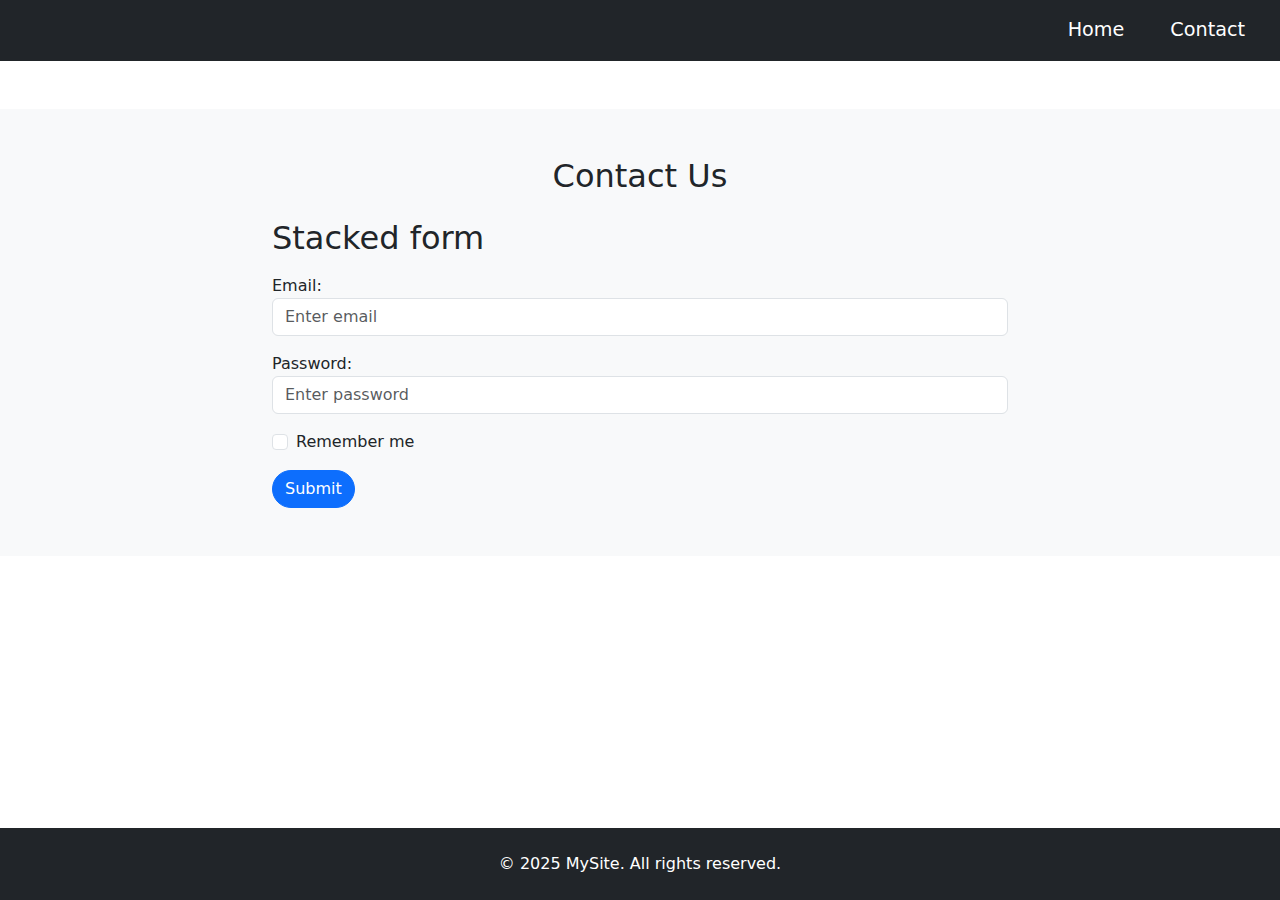
<file: contact.html>
<!DOCTYPE html>
<html lang="en">
<head>
  <meta charset="UTF-8">
  <meta name="viewport" content="width=device-width, initial-scale=1">
  <title>Contact Us</title>
  <link href="https://cdn.jsdelivr.net/npm/bootstrap@5.3.0/dist/css/bootstrap.min.css" rel="stylesheet">
  <link rel="stylesheet" href="contact.css">
  <link rel="stylesheet" href="style.css">
</head>
<body>

<!-- Navbar (optional) -->
<nav class="navbar navbar-expand-sm bg-dark navbar-dark">
  <div class="container-fluid">
    <ul class="navbar-nav ms-auto">
      <li class="nav-item">
        <a class="nav-link" href="index.html">Home</a>
      </li>
      <li class="nav-item">
        <a class="nav-link active" href="contact.html">Contact</a>
      </li>
    </ul>
  </div>
</nav>


<!-- Contact Form Section -->
  <section id="contact" class="py-5 mb-5  my-5 bg-light">
    <div class="container">
      <h2 class="text-center mb-4">Contact Us</h2>
      <div class="row justify-content-center">
        <div class="col-md-8">
          <h2>Stacked form</h2>
          <form action="/action_page.php">
            <div class="mb-3 mt-3">
              <label for="email">Email:</label>
              <input type="email" class="form-control" id="email" placeholder="Enter email" name="email">
            </div>
            <div class="mb-3">
              <label for="pwd">Password:</label>
              <input type="password" class="form-control" id="pwd" placeholder="Enter password" name="pswd">
            </div>
            <div class="form-check mb-3">
              <label class="form-check-label">
                <input class="form-check-input" type="checkbox" name="remember"> Remember me
              </label>
            </div>
            <button type="submit" class="btn btn-primary">Submit</button>
          </form>
        </div>
      </div>
    </div>
  </section>



<!-- Footer (optional) -->
<footer class="mt-auto p-4 bg-dark text-white text-center">
  &copy; 2025 MySite. All rights reserved.
</footer>

<script src="https://cdn.jsdelivr.net/npm/bootstrap@5.3.0/dist/js/bootstrap.bundle.min.js"></script>
</body>
</html>
</file>
<file: contact.css>
html, body {
      height: 100%;
    }
    
    *{
        box-sizing: border-box;
        margin: 0;
        padding: 0;
    }

    body {
      display: flex;
      flex-direction: column;
    }
   
    .content {
      flex: 1;
    }

    .container my-5 {
      margin: 0 auto;
      padding: 2rem;
      display: flex;
      flex-direction: column;
        border: 1px solid #ccc;
        border-radius: 8px;
        background-color: #f9f9f9;
        box-shadow: 0 2px 4px rgba(71, 69, 69, 0.1);
    }


    .footer {
        background-color: #333;
        color: white;
        text-align: center;
        padding: 1rem 0;
        position: relative;
        bottom: 0;
        width: 100%;
    }
</file>
<file: style.css>
html, body {
      height: 100%;
    }
    body {
      display: flex;
      flex-direction: column;
    }
    .content {
      flex: 1;
    }
   .bg-services {
      background-color: #e6e5e3;
      color: white;
     
   }
   
   navbar-nav {
      display: flex;
      justify-content: center;
      align-items: center;
      height: 100%;
   }

    .navbar-brand {
        font-size: 1.5rem;
        font-weight: bold;
    }

    .navbar-nav .nav-link {
        color: white;
        font-size: 1.2rem;
        margin: 0 15px;
       align-items: center;
   }
   
   .video-container {
      display: flex;
      justify-content: center;
      align-items: center;
      height: 100%;
      margin-top: 20px;
   }
  
   .hero {
  position: relative;
  overflow: hidden;
  display: flex;
  align-items: center;
  padding: 5rem;
  color: white;
  /* Optional: set a min height so the hero section is tall enough */
  min-height: 500px;
}

/* Style the video to fill the hero area and stay behind content */
.hero-video {
  position: absolute;
  top: 50%;
  left: 50%;
  width: 100%;
  height: 100%;
  object-fit: cover;
  transform: translate(-50%, -50%);
  z-index: 0;
  filter: brightness(0.8); /* darken video so text is readable */
    margin-bottom: 3rem;
}
 .hero-text,
.hero-image {
  position: relative;
  z-index: 1;
  color: white; /* text color for contrast */
 
  
}

/* Adjust hero-text styling */
.hero-text {
  max-width: 600px;
  margin-right: 2rem;
}

.hero-image img {
  max-width: 100%;
  height: auto;
  border-radius: 10px;
   border-top-left-radius: 400px 300px;
  border-bottom-right-radius: 400px 300px;
    
}

   .gallery-img {
      width: 100%;
      height: auto; 
      object-fit: cover;
      display: block;
      margin: 0 auto;
      border-radius: 16px;
   }
   .mt-5 {
      margin-top: 3rem !important;
   }


  /* Container spacing */
  .payment-section {
    padding: 3rem 0;
  }

  /* Card styling */
  .card {
    transition: transform 0.3s ease, box-shadow 0.3s ease;
    box-shadow: 0 4px 10px rgba(0, 0, 0, 0.1);
    border: none;
    margin: 1rem;
    background-color: #fff;
    padding: 1.5rem;
    display: flex;
    flex-direction: column;
    border-radius: 10px;
    overflow: hidden;
  }

  .card:hover {
    transform: translateY(-5px);
    box-shadow: 0 8px 20px rgba(0, 0, 0, 0.1);
  }

  /* Card image */
  .card-img-top {
    height: 200px;
    object-fit: cover;
  }

  /* Card title */
  .card-title {
    font-weight: 600;
  }

  /* Button customization */
  .btn {
    border-radius: 30px;
    font-weight: 500;
  }

  /* Responsive text alignment */
  .card-text {
    font-size: 0.95rem;
    color: #555;
  }

  /* Optional: Add background to section */
  .payment-section {
    background-color: #f9f9f9;
  }
</file>
